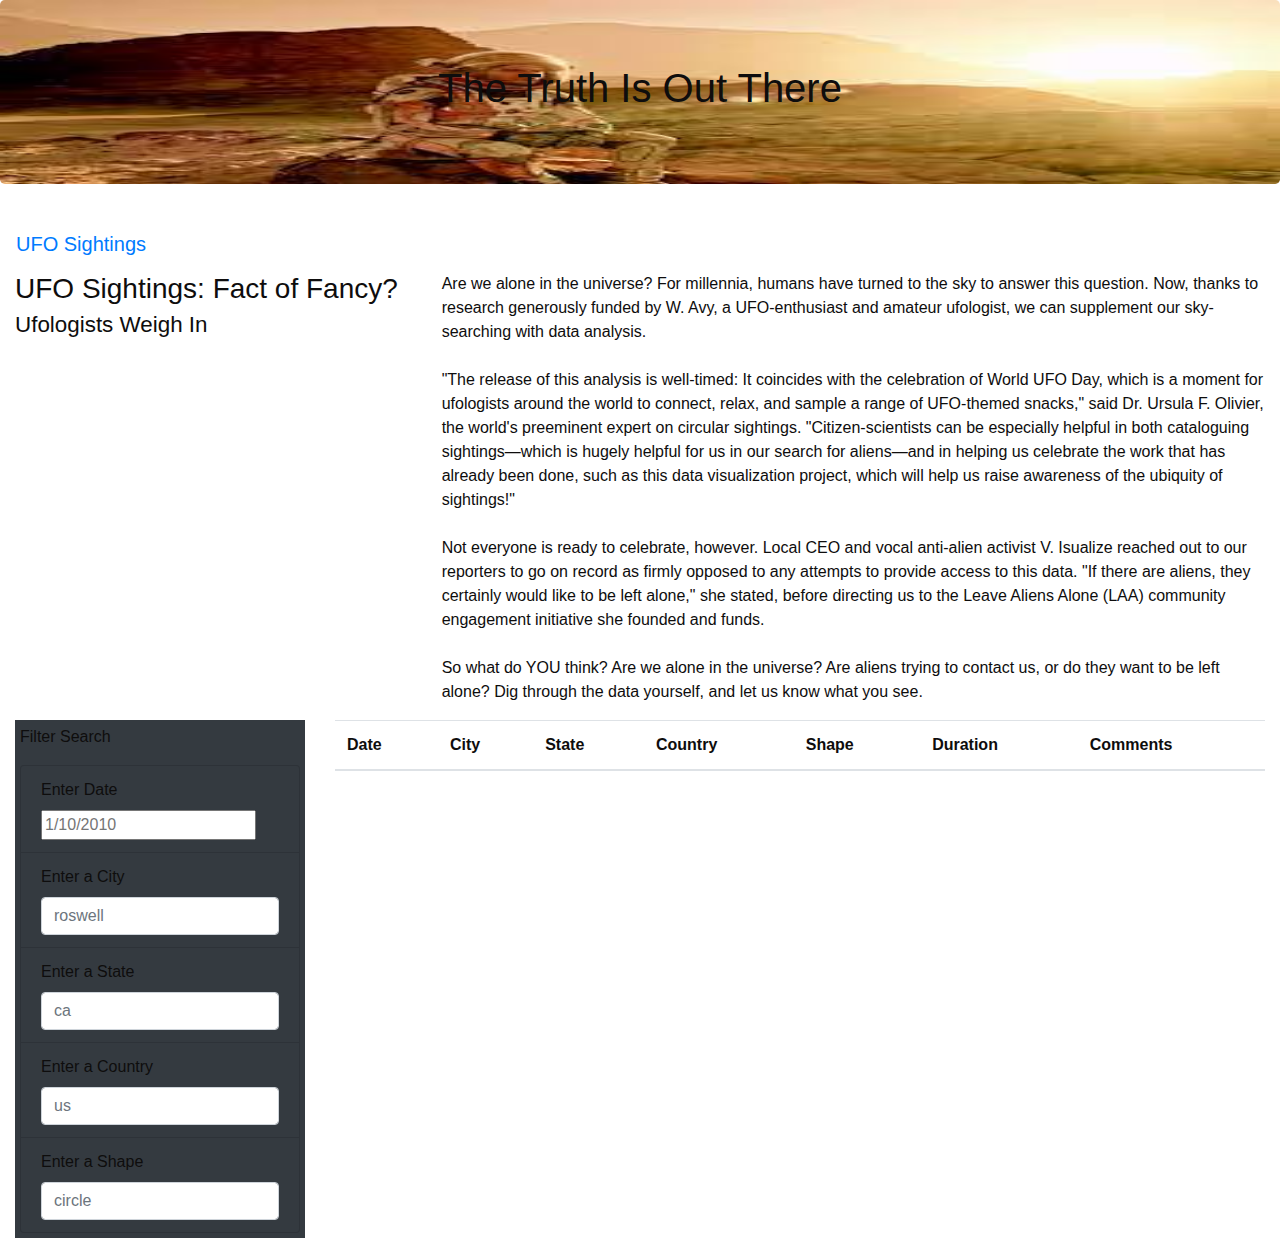
<file: UFO/index.html>
<!DOCTYPE html>
<html>

<head>
  <meta charset="UTF-8">
  <meta http-equiv="X-UA-Compatible" content="IE=edge">
  <meta name="viewport" content="width=device-width, initial-scale=1.0">
  <link rel="stylesheet" href="https://maxcdn.bootstrapcdn.com/bootstrap/4.0.0/css/bootstrap.min.css"
    integrity="sha384-Gn5384xqQ1aoWXA+058RXPxPg6fy4IWvTNh0E263XmFcJlSAwiGgFAW/dAiS6JXm" crossorigin="anonymous" />
  <link rel="stylesheet" href="./static/css/style.css">
  <title>Document</title>
</head>

<body>
  <div class="jumbotron">
    <h1>The Truth Is Out There</h1>
  </div>
  <div class="wrapper">

  </div>
  <nav class="navbar navbar-expand-lg">
    <a class="navbar-brand" href="index.html">UFO Sightings</a>
  </nav>


  <div class="container-fluid">
    <div class="row">
      <div class="col-md-4">
        <h3>UFO Sightings: Fact of Fancy? <small>Ufologists Weigh In</small></h3>
      </div>
      <div class="col-md-8">
        <p>
          Are we alone in the universe? For millennia, humans have turned to the sky to answer this question. Now,
          thanks to research generously funded by W. Avy, a UFO-enthusiast and amateur ufologist, we can supplement our
          sky-searching with data analysis.<br><br>"The release of this analysis is well-timed: It coincides with the
          celebration of World UFO Day, which is a moment for ufologists around the world to connect, relax, and sample
          a range of UFO-themed snacks," said Dr. Ursula F. Olivier, the world's preeminent expert on circular
          sightings. "Citizen-scientists can be especially helpful in both cataloguing sightings—which is hugely helpful
          for us in our search for aliens—and in helping us celebrate the work that has already been done, such as this
          data visualization project, which will help us raise awareness of the ubiquity of sightings!"<br><br>Not
          everyone is ready to celebrate, however. Local CEO and vocal anti-alien activist V. Isualize reached out to
          our reporters to go on record as firmly opposed to any attempts to provide access to this data. "If there are
          aliens, they certainly would like to be left alone," she stated, before directing us to the Leave Aliens Alone
          (LAA) community engagement initiative she founded and funds.<br><br>So what do YOU think? Are we alone in the
          universe? Are aliens trying to contact us, or do they want to be left alone? Dig through the data yourself,
          and let us know what you see.


        </p>
      </div>
    </div>
  </div>
  <div class="container-fluid">
    <div class="row">
      <div class="col-md-3">
        <div class="filters">
          <form class="bg-dark">
            <p>Filter Search</p>
            <ul class="list-group">
              <li class="list-group-item bg-dark">
                <label for="date">Enter Date</label>
                <input type="text" placeholder="1/10/2010" id="datetime"
                  style="font-family: inherit; font-size: 1rem;" />
              </li>
              <li class="list-group-item bg-dark">
                <label for="city">Enter a City</label>
                <input type="text" id="city" class="form-control" placeholder="roswell" />
              </li>
              <li class="list-group-item bg-dark">
                <label for="state">Enter a State</label>
                <input type="text" id="state" class="form-control" placeholder="ca" />
              </li>
              <li class="list-group-item bg-dark">
                <label for="country">Enter a Country</label>
                <input type="text" id="country" class="form-control" placeholder="us" />
              </li>
              <li class="list-group-item bg-dark">
                <label for="shape">Enter a Shape</label>
                <input type="text" id="shape" class="form-control" placeholder="circle" />
              </li>
            </ul>
          </form>
        </div>
      </div>

      <div class="col-md-9">
        <table class="table table-striped">
          <thead>
            <tr>
              <th>Date</th>
              <th>City</th>
              <th>State</th>
              <th>Country</th>
              <th>Shape</th>
              <th>Duration</th>
              <th>Comments</th>
            </tr>
          </thead>
          <tbody></tbody>
        </table>
      </div>
    </div>
  </div>

      <!-- JavaScript Bundle with Popper -->
      <script src="https://cdn.jsdelivr.net/npm/bootstrap@5.2.3/dist/js/bootstrap.bundle.min.js"
        integrity="sha384-kenU1KFdBIe4zVF0s0G1M5b4hcpxyD9F7jL+jjXkk+Q2h455rYXK/7HAuoJl+0I4"
        crossorigin="anonymous"></script>
      <script src="https://d3js.org/d3.v7.min.js"></script>
      <script src="static/js/data.js"></script>
      <script src="static/js/app.js"></script>
</body>

</html>
</file>
<file: UFO/static/css/style.css>
body {
    color: #0e0d0d;
  }
  
  .jumbotron {
    background-image: url("../images/nasa.jpg");
    background-size: 100% 100%;
    text-align: center;
  }
  
  .article-title, .article-p {
    padding: 20px;
  }
  form {
    padding: 5px;
  }
  
  #filter-btn {
    width: 100%;
  }
</file>
